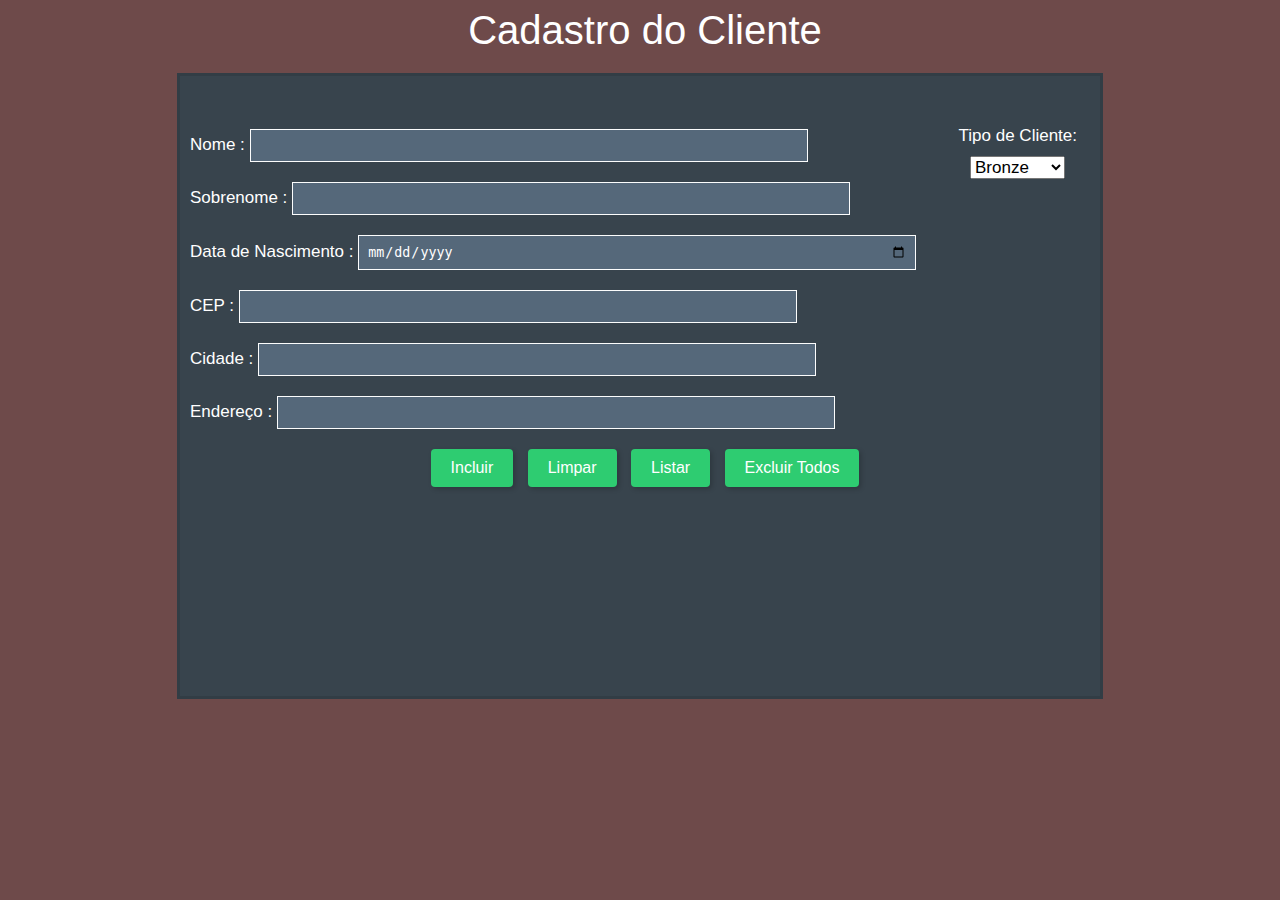
<file: PWNB-Semana#12/SitePW/index.html>
<!DOCTYPE html>
<html lang="en">
<head>
    <meta charset="UTF-8">
    <style>
        body {
            text-align: center;
            font-family: Arial, sans-serif;
            background-color: #6e4a4a;
            color: #fff;
        }

        .container {
    border: 3px solid rgba(0, 0, 0, 0.1);
    width: 900px;
    min-height: 600px; /* Alteração aqui para min-height */
    margin: auto;
    padding: 10px;
    margin-top: 20px;
    position: relative;
    background-color: #38444d;
    color: #fff;
}
        .titulo {
            text-align: center;
            font-size: 40px;
            margin-bottom: 20px;
            margin-left: 10px;
        }

        .campo {
            position: relative;
            margin-bottom: 20px;
            font-size: 17px;
            text-align: left;
            margin-left: 0px;
        }

        .campo input {
            width: 60%;
            padding: 8px;
            border: 1px solid #fcfdfd;
            background-color: #55687a;
            color: #fff;
        }

        .botaoIncluir,
        .botaoLimpar,
        .botaoListar,
        .botaoExcluir {
            background-color: #2ecc71;
            color: #fff;
            padding: 10px 20px;
            font-size: 16px;
            border: none;
            border-radius: 4px;
            cursor: pointer;
            margin-left: 10px;
            box-shadow: 2px 2px 5px rgba(0, 0, 0, 0.2);
        }

        #tipoClienteLabel {
            font-size: 17px;
            position: absolute;
            top: 40px;
            right: 30px;
            text-align: right;
            margin-right: -17px;
        }

        #tipoClienteSelect {
            font-size: 17px;
            position: relative;
            right: -780px;
            top: 70px;
            text-align: left;
        }

        #listaClientes {
            text-align: left;
            margin-top: 20px;
            padding: 20px; /* Adiciona algum espaço ao redor da lista */
           
            border-radius: 5px; /* Adiciona bordas arredondadas à lista */
        }

        #listaClientes ul {
            list-style-type: none;
            padding: 0;
            margin: 0;
        }

        #listaClientes li {
            border: 1px solid #ddd;
            padding: 15px;
            margin: 10px 0;
            background-color: #55687a;
            box-shadow: 0 0 10px rgba(0, 0, 0, 0.1);
            border-radius: 5px;
            word-wrap: break-word; /* Para que os textos longos quebrem corretamente */
        }
    </style>
</head>
<body>
    <div class="titulo">Cadastro do Cliente</div>
   
    <div class="container">
        <div class="campo">
            <label for="tipoClienteSelect" id="tipoClienteLabel">Tipo de Cliente:</label>
            <select id="tipoClienteSelect">
                <option value="Bronze">Bronze</option>
                <option value="Prata">Prata</option>
                <option value="Ouro">Ouro</option>
                <option value="Platina">Platina</option>
                <option value="Diamante">Diamante</option>
            </select>
        </div>

        <div class="campo">Nome : <input type="text" id="nome" required></div>
        
        <div class="campo">Sobrenome : <input type="text" id="sobrenome" required></div>
        
        <div class="campo">Data de Nascimento : <input type="date" id="dataNascimento" required></div>
        
        <div class="campo">CEP : <input type="text" id="Cep" required></div>
        
        <div class="campo">Cidade : <input type="text" id="Cidade" pattern="\d{5}-\d{3}" required onblur="preencherEndereco()"></div>
        
        <div class="campo">Endereço : <input type="text" id="endereco" required></div>

        <button class="botaoIncluir" onclick="incluirCliente()">Incluir</button>
        <button class="botaoLimpar" onclick="limparCampos()">Limpar</button>
        <button class="botaoListar" onclick="listarClientes()">Listar</button>
        <button class="botaoExcluir" onclick="excluirClientes()">Excluir Todos</button>

        <!-- Espaço para exibir a lista de clientes -->
        <div id="listaClientes"></div>
    </div>

    <script>
        // O restante do código JavaScript permanece inalterado
        var clientes = JSON.parse(localStorage.getItem('clientes')) || [];
        var tiposClientes = JSON.parse(localStorage.getItem('tiposClientes')) || [];

        function incluirCliente() {
            var tipoCliente = document.getElementById('tipoClienteSelect').value;
            var nome = document.getElementById('nome').value;
            var sobrenome = document.getElementById('sobrenome').value;
            var dataNascimento = document.getElementById('dataNascimento').value;
            var cidade = document.getElementById('Cidade').value;
            var cep = document.getElementById('Cep').value;
            var endereco = document.getElementById('endereco').value;

            if (!tipoCliente || !nome || !sobrenome || !dataNascimento || !cidade || !cep || !endereco) {
                alert('Por favor, preencha todos os campos obrigatórios.');
                return;
            }

            var cliente = {
                tipoCliente: tipoCliente,
                nome: nome,
                sobrenome: sobrenome,
                dataNascimento: dataNascimento,
                cidade: cidade,
                cep: cep,
                endereco: endereco
            };

            clientes.push(cliente);
            tiposClientes.push(tipoCliente);

            localStorage.setItem('clientes', JSON.stringify(clientes));
            localStorage.setItem('tiposClientes', JSON.stringify(Array.from(new Set(tiposClientes))));

            console.log('Clientes:', clientes);

            limparCampos();
            listarClientes();
        }

        function limparCampos() {
            document.getElementById('tipoClienteSelect').selectedIndex = 0;
            document.getElementById('nome').value = '';
            document.getElementById('sobrenome').value = '';
            document.getElementById('dataNascimento').value = '';
            document.getElementById('Cidade').value = '';
            document.getElementById('Cep').value = '';
            document.getElementById('endereco').value = '';

            // Limpar a lista de clientes
            document.getElementById('listaClientes').innerHTML = '';
        }

        function listarClientes() {
            var listaClientesHtml = '<h2>Lista de Clientes</h2>';

            if (clientes.length === 0) {
                listaClientesHtml += '<p>Não há clientes para listar.</p>';
            } else {
                listaClientesHtml += '<ul>';
                for (var i = 0; i < clientes.length; i++) {
                    var cliente = clientes[i];
                    var tipoCliente = tiposClientes[i];

                    listaClientesHtml += '<li>';
                    listaClientesHtml += '<strong>Tipo de Cliente:</strong> ' + tipoCliente + '<br>';
                    listaClientesHtml += '<strong>Nome:</strong> ' + cliente.nome + '<br>';
                    listaClientesHtml += '<strong>Sobrenome:</strong> ' + cliente.sobrenome + '<br>';
                    listaClientesHtml += '<strong>Data de Nascimento:</strong> ' + cliente.dataNascimento + '<br>';
                    listaClientesHtml += '<strong>Cidade:</strong> ' + cliente.cidade + '<br>';
                    listaClientesHtml += '<strong>CEP:</strong> ' + cliente.cep + '<br>';
                    listaClientesHtml += '<strong>Endereço:</strong> ' + cliente.endereco;
                    listaClientesHtml += '</li>';
                }
                listaClientesHtml += '</ul>';
            }

            document.getElementById('listaClientes').innerHTML = listaClientesHtml;
        }

        function preencherEndereco() {
            var cep = document.getElementById('Cep').value;

            if (cep.length !== 8 || isNaN(cep)) {
                alert('Por favor, insira um CEP válido.');
                return;
            }

            var url = 'https://viacep.com.br/ws/' + cep + '/json/';

            fetch(url)
                .then(response => {
                    if (!response.ok) {
                        throw new Error('Erro na requisição.');
                    }
                    return response.json();
                })
                .then(data => {
                    if (data.erro) {
                        alert('CEP não encontrado.');
                    } else {
                        document.getElementById('endereco').value = data.logradouro || '';
                        document.getElementById('Cidade').value = data.localidade || '';
                    }
                })
                .catch(error => {
                    console.error('Erro na requisição:', error.message);
                    alert('Erro ao obter dados do endereço.');
                });
        }
        function excluirClientes() {
            // Limpar os arrays de clientes e tiposClientes
            clientes = [];
            tiposClientes = [];

            // Atualizar o localStorage
            localStorage.setItem('clientes', JSON.stringify(clientes));
            localStorage.setItem('tiposClientes', JSON.stringify(tiposClientes));

            // Limpar a lista de clientes
            document.getElementById('listaClientes').innerHTML = '<p>Não há clientes para listar.</p>';

        // Ao carregar a página, não chamar listarClientes diretamente
        }

    </script>
</body>
</html>
</file>
